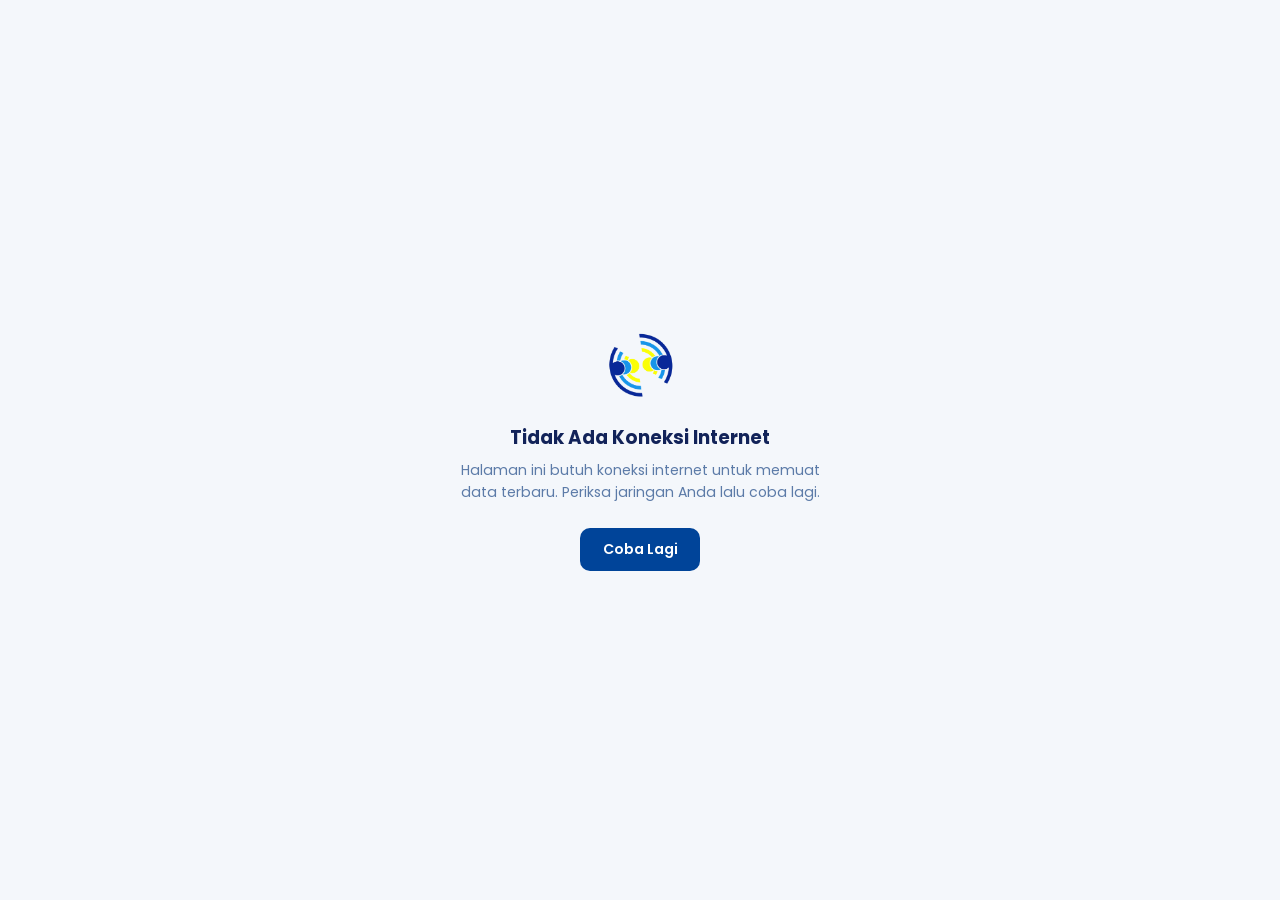
<file: offline.html>
<!DOCTYPE html>
<html lang="id">
<head>
  <meta charset="UTF-8">
  <meta name="viewport" content="width=device-width, initial-scale=1.0">
  <title>Offline — HRIS PT Kawan Menengah Atas</title>
  <link href="https://fonts.googleapis.com/css2?family=Poppins:wght@400;500;600;700&display=swap" rel="stylesheet">
  <style>
    * { box-sizing: border-box; }
    body {
      margin: 0; font-family: 'Poppins', system-ui, sans-serif; background: #F4F7FB;
      min-height: 100vh; display: flex; align-items: center; justify-content: center; padding: 2rem;
    }
    .box { text-align: center; max-width: 360px; }
    img { width: 72px; height: 72px; object-fit: contain; margin-bottom: 1rem; }
    h1 { font-size: 1.15rem; color: #122359; margin: 0 0 .5rem; }
    p { font-size: .88rem; color: #5C7BA8; margin: 0 0 1.5rem; line-height: 1.6; }
    button {
      font-family: inherit; padding: .7rem 1.4rem; border: none; border-radius: 10px;
      background: #004499; color: #fff; font-weight: 600; font-size: .88rem; cursor: pointer;
    }
  </style>
</head>
<body>
  <div class="box">
    <img src="logo-KMA.png" alt="Logo KMA">
    <h1>Tidak Ada Koneksi Internet</h1>
    <p>Halaman ini butuh koneksi internet untuk memuat data terbaru. Periksa jaringan Anda lalu coba lagi.</p>
    <button onclick="location.reload()">Coba Lagi</button>
  </div>
</body>
</html>
</file>
